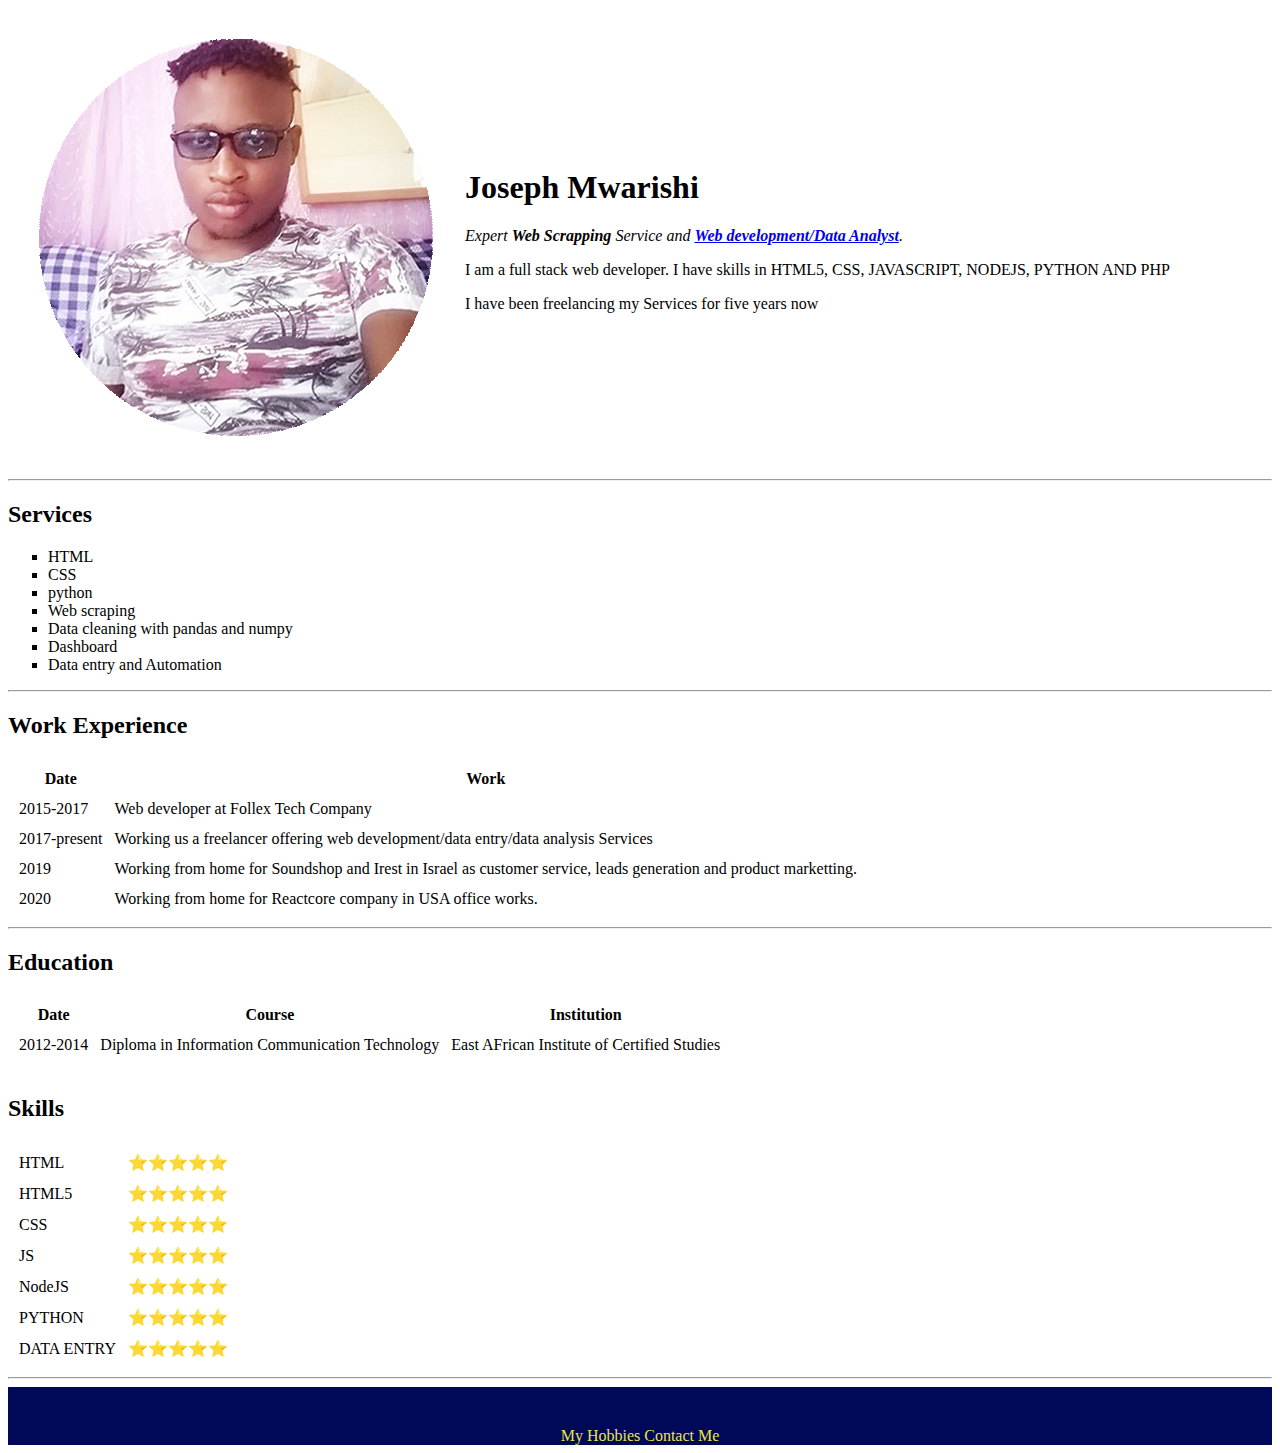
<file: index.html>
<!DOCTYPE html>
<html lang="en">
  <head>
    <!-- Required meta tags -->
    <meta charset="utf-8" />
    <meta name="viewport" content="width=device-width, initial-scale=1" />

    <!-- Bootstrap CSS -->
    <link
      href="https://cdn.jsdelivr.net/npm/bootstrap@5.1.3/dist/css/bootstrap.min.css"
      rel="stylesheet"
      integrity="sha384-1BmE4kWBq78iYhFldvKuhfTAU6auU8tT94WrHftjDbrCEXSU1oBoqyl2QvZ6jIW3"
      crossorigin="anonymous"
    />
    <link rel="stylesheet" href="style.css">
    <style>
      footer{
        background-color: #000957;
        padding-top: 40px;
        text-align: center;
      }

      footer a{
          color: #EBE645;
          text-decoration: none;
      }

      footer a:hover{
          color: #577BC1;
          text-decoration: none;
      }

      body{
          margin-top: 5px;
      }
    </style>

    <title>Josanta csv</title>
  </head>
  <body>
    <div class="container-md">
      <table cellspacing="30">
        <tr>
          <td><img src="jose.png" alt="Joseph Mwarishi Profile photo" /></td>
          <td>
            <h1>Joseph Mwarishi</h1>
            <p>
              <em
                >Expert <strong>Web Scrapping</strong> Service and
                <strong
                  ><a href="https://www.freelancer.com/u/josanta"
                    >Web development/Data Analyst</a
                  ></strong
                >.</em
              >
            </p>
            <p>
              I am a full stack web developer. I have skills in HTML5, CSS,
              JAVASCRIPT, NODEJS, PYTHON AND PHP
            </p>
            <p>I have been freelancing my Services for five years now</p>
          </td>
        </tr>
      </table>
      <hr />
      <h2>Services</h2>
      <ul type="Square">
        <li>HTML</li>
        <li>CSS</li>
        <li>python</li>
        <li>Web scraping</li>
        <li>Data cleaning with pandas and numpy</li>
        <li>Dashboard</li>
        <li>Data entry and Automation</li>
      </ul>
      <hr />
      <h2>Work Experience</h2>
      <table cellspacing="10">
        <thead>
          <th>Date</th>
          <th>Work</th>
        </thead>
        <tbody>
          <tr>
            <td>2015-2017</td>
            <td>Web developer at Follex Tech Company</td>
          </tr>
          <tr>
            <td>2017-present</td>
            <td>
              Working us a freelancer offering web development/data entry/data
              analysis Services
            </td>
          </tr>
          <tr>
            <td>2019</td>
            <td>
              Working from home for Soundshop and Irest in Israel as customer service, leads generation and product marketting.
            </td>
          </tr>
          <tr>
            <td>2020</td>
            <td>
              Working from home for Reactcore company in USA office works.
            </td>
          </tr>
        </tbody>
      </table>
      <hr />
      <h2>Education</h2>
      <table cellspacing="10">
        <thead>
          <th>Date</th>
          <th>Course</th>
         <th>Institution</th>
        </thead>
        <tbody>
          <tr>
            <td>2012-2014</td>
            <td>Diploma in Information Communication Technology</td>
            <td>East AFrican Institute of Certified Studies</td>
          </tr>
          <tr>
        </tbody>
      </table>
      <h2>Skills</h2>
      <table cellspacing="10">
        <tr>
          <td>HTML</td>
          <td>⭐⭐⭐⭐⭐</td>
        </tr>
        <tr>
          <td>HTML5</td>
          <td>⭐⭐⭐⭐⭐</td>
        </tr>
        <tr>
          <td>CSS</td>
          <td>⭐⭐⭐⭐⭐</td>
        </tr>
        <tr>
          <td>JS</td>
          <td>⭐⭐⭐⭐⭐</td>
        </tr>
        <tr>
          <td>NodeJS</td>
          <td>⭐⭐⭐⭐⭐</td>
        </tr>
        <tr>
          <td>PYTHON</td>
          <td>⭐⭐⭐⭐⭐</td>
        </tr>
        <tr>
          <td>DATA ENTRY</td>
          <td>⭐⭐⭐⭐⭐</td>
        </tr>
      </table>

      <hr />
      <footer>
      <a href="hobbies.html">My Hobbies</a>
      <a href="contact.html">Contact Me</a>
      </footer>
    </div>
    <!-- Optional JavaScript; choose one of the two! -->

    <!-- Option 1: Bootstrap Bundle with Popper -->
    <script
      src="https://cdn.jsdelivr.net/npm/bootstrap@5.1.3/dist/js/bootstrap.bundle.min.js"
      integrity="sha384-ka7Sk0Gln4gmtz2MlQnikT1wXgYsOg+OMhuP+IlRH9sENBO0LRn5q+8nbTov4+1p"
      crossorigin="anonymous"
    ></script>

    <!-- Option 2: Separate Popper and Bootstrap JS -->
    <!--
    <script src="https://cdn.jsdelivr.net/npm/@popperjs/core@2.10.2/dist/umd/popper.min.js" integrity="sha384-7+zCNj/IqJ95wo16oMtfsKbZ9ccEh31eOz1HGyDuCQ6wgnyJNSYdrPa03rtR1zdB" crossorigin="anonymous"></script>
    <script src="https://cdn.jsdelivr.net/npm/bootstrap@5.1.3/dist/js/bootstrap.min.js" integrity="sha384-QJHtvGhmr9XOIpI6YVutG+2QOK9T+ZnN4kzFN1RtK3zEFEIsxhlmWl5/YESvpZ13" crossorigin="anonymous"></script>
    -->
  </body>
</html>
</file>
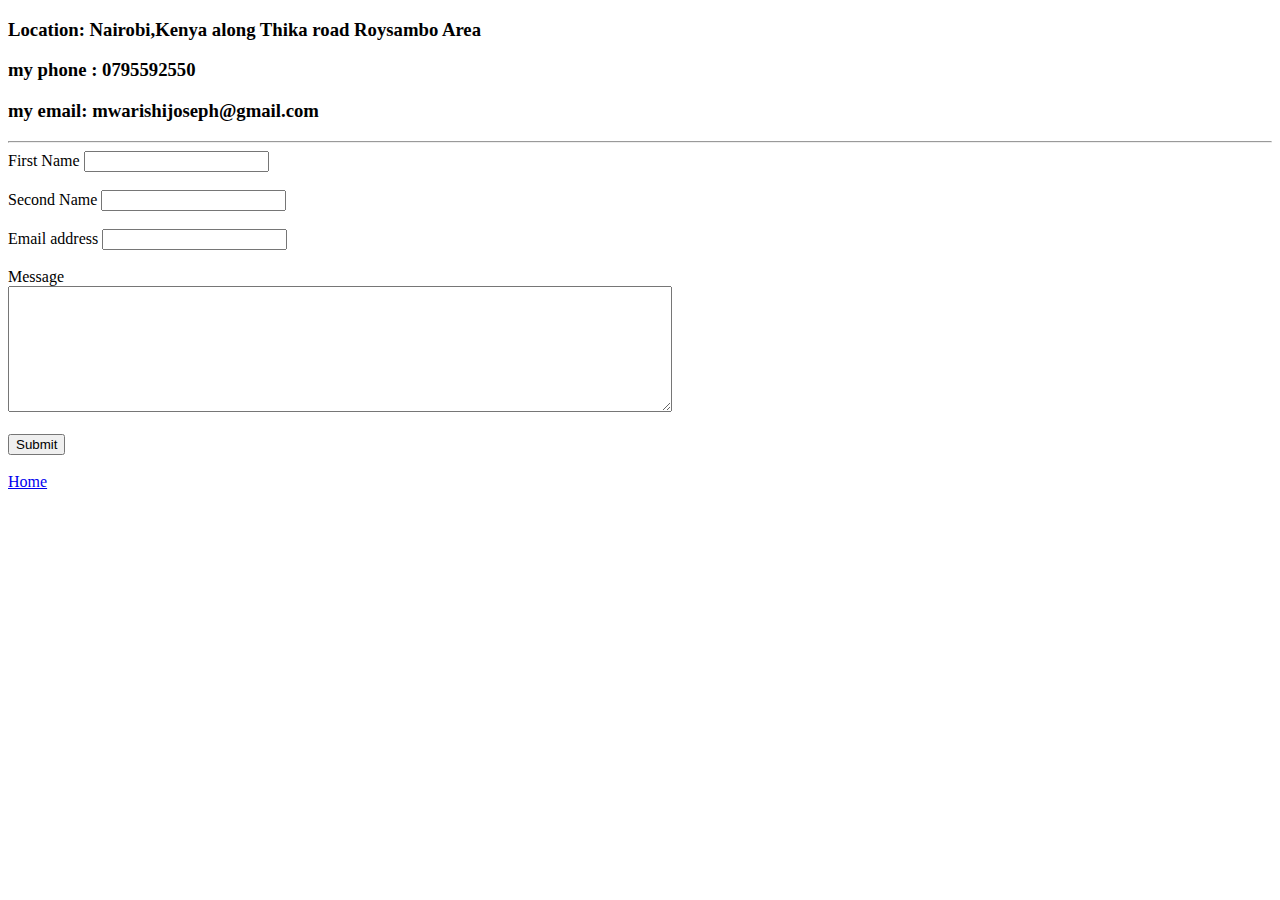
<file: contact.html>
<!DOCTYPE html>
<html lang="en" dir="ltr">
  <head>
    <meta charset="utf-8">
    <title>Contact Me</title>
  </head>
  <body>
    <h3>Location: Nairobi,Kenya along Thika road Roysambo Area</h3>
    <h3>my phone : 0795592550</h3>
    <h3>my email: mwarishijoseph@gmail.com</h3>
    <hr>
    <form action="mailto:mwarishijoseph@gmail.com" method="post" enctype="text/plain">
      <label for="">First Name</label>
      <input type="text" name="fName" value=""><br>
      <br>
      <label for="">Second Name</label>
      <input type="text" name="sName" value=""><br>
      <br>
      <label for="">Email address</label>
      <input type="email" name="yourEmail" value=""><br>
      <br>
      <label for="">Message</label><br>
      <textarea name="Message" rows="8" cols="80"></textarea><br>
      <br>
      <input type="submit" name="">

    </form>
    <br>
  <a href="index.html">Home</a>
  </body>
</html>
</file>
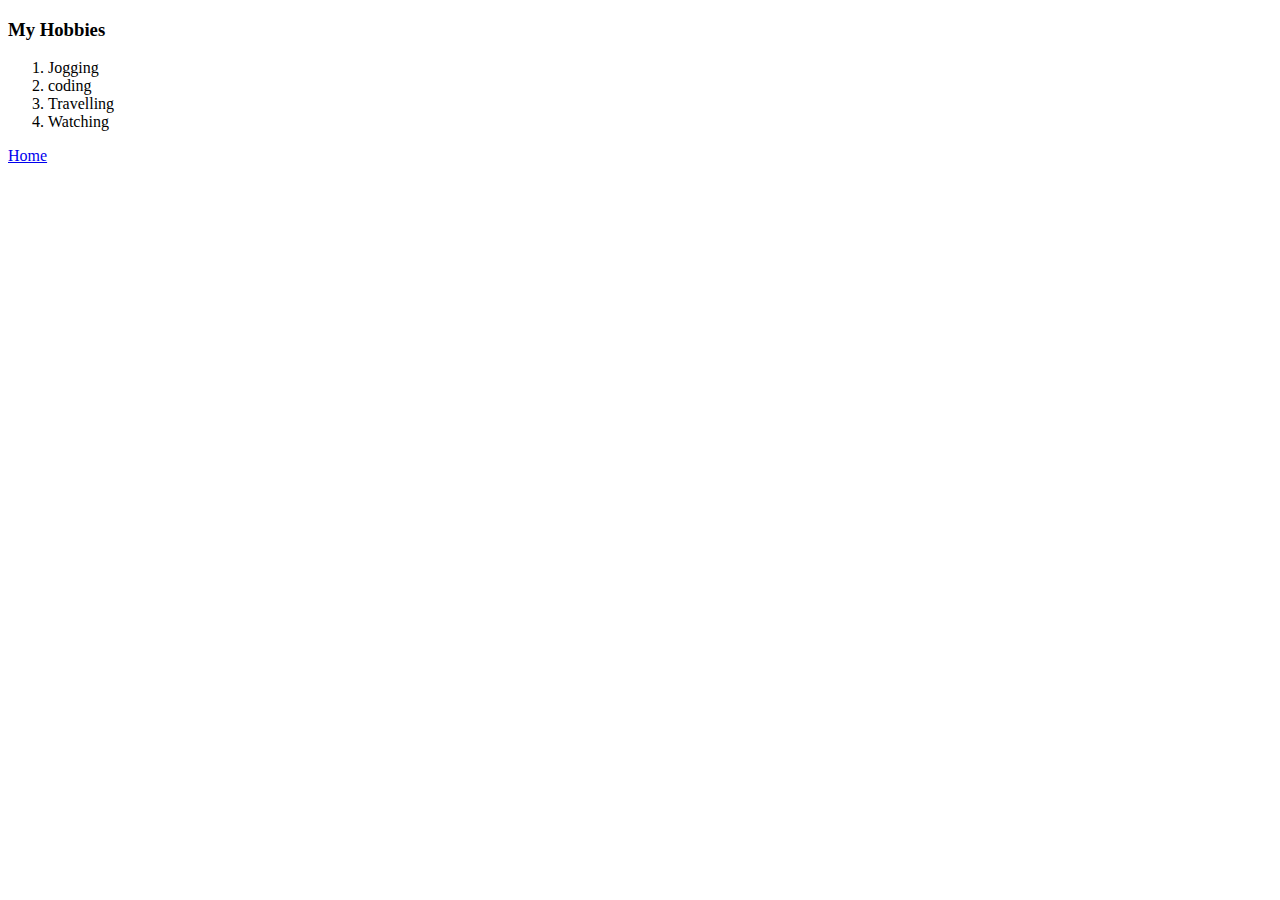
<file: hobbies.html>
<!DOCTYPE html>
<html lang="en" dir="ltr">
  <head>
    <meta charset="utf-8">
    <title>My Hobbies</title>
  </head>
  <body>
    <h3>My Hobbies</h3>
    <ol>
      <li>Jogging</li>
      <li>coding</li>
      <li>Travelling</li>
      <li>Watching</li>
    </ol>
<a href="index.html">Home</a>
  </body>
</html>
</file>
<file: style.css>
footer{
    background-color: #000957;
    padding-top: 40px;
    text-align: center;
}

footer a{
    color: #EBE645;
    text-decoration: none;
}

footer a:hover{
    color: #577BC1;
    text-decoration: none;
}

body{
    margin-top: 5px;
}
</file>
